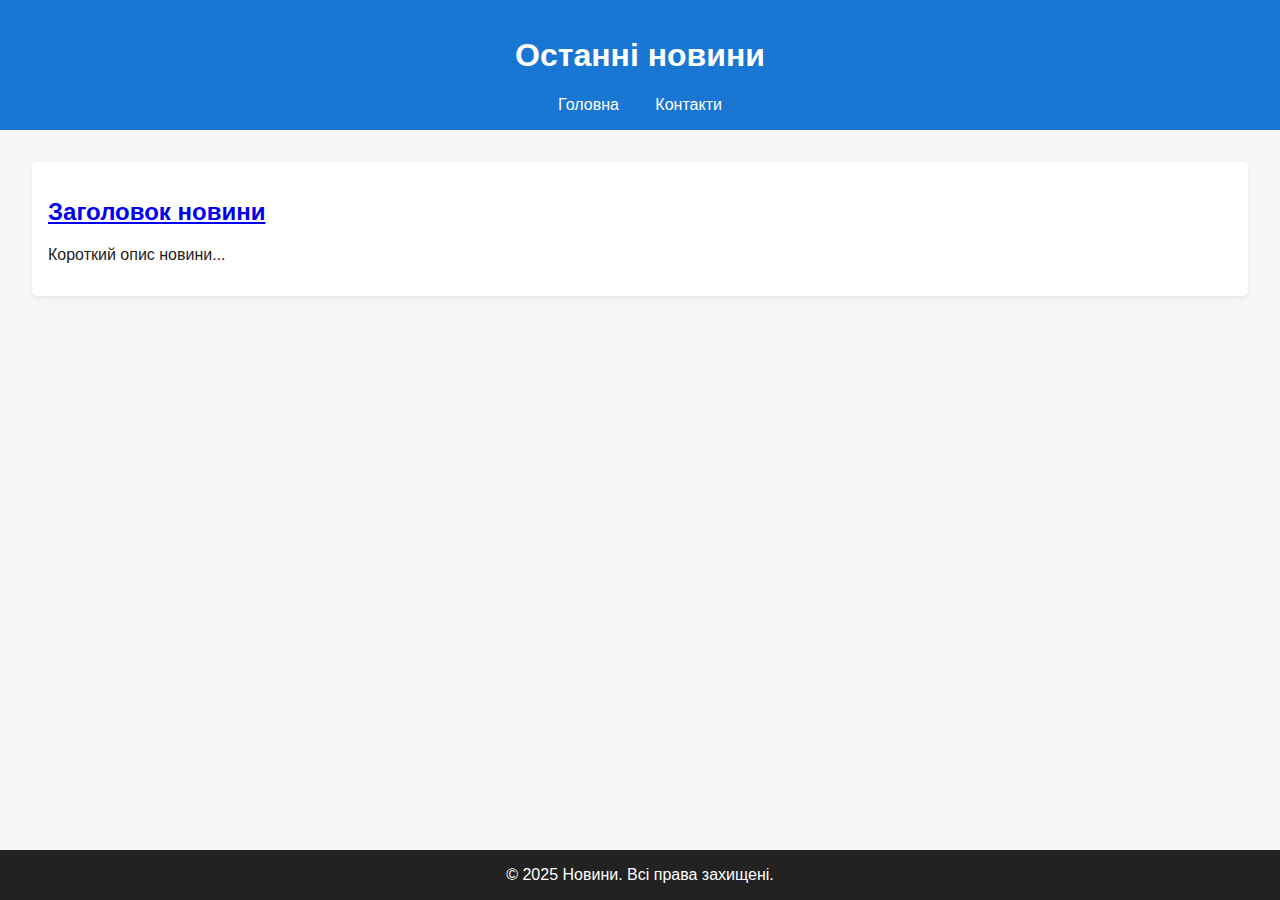
<file: index.html>
<!DOCTYPE html>
<html lang="uk">
<head>
    <meta charset="UTF-8">
    <title>Новини</title>
    <link rel="stylesheet" href="styles.css">
</head>
<body>
    <header>
        <h1>Останні новини</h1>
        <nav>
            <a href="index.html">Головна</a>
            <a href="contacts.html">Контакти</a>
        </nav>
    </header>
    <main>
        <section>
            <h2><a href="article.html">Заголовок новини</a></h2>
            <p>Короткий опис новини...</p>
        </section>
    </main>
    <footer>
        &copy; 2025 Новини. Всі права захищені.
    </footer>
</body>
</html>
</file>
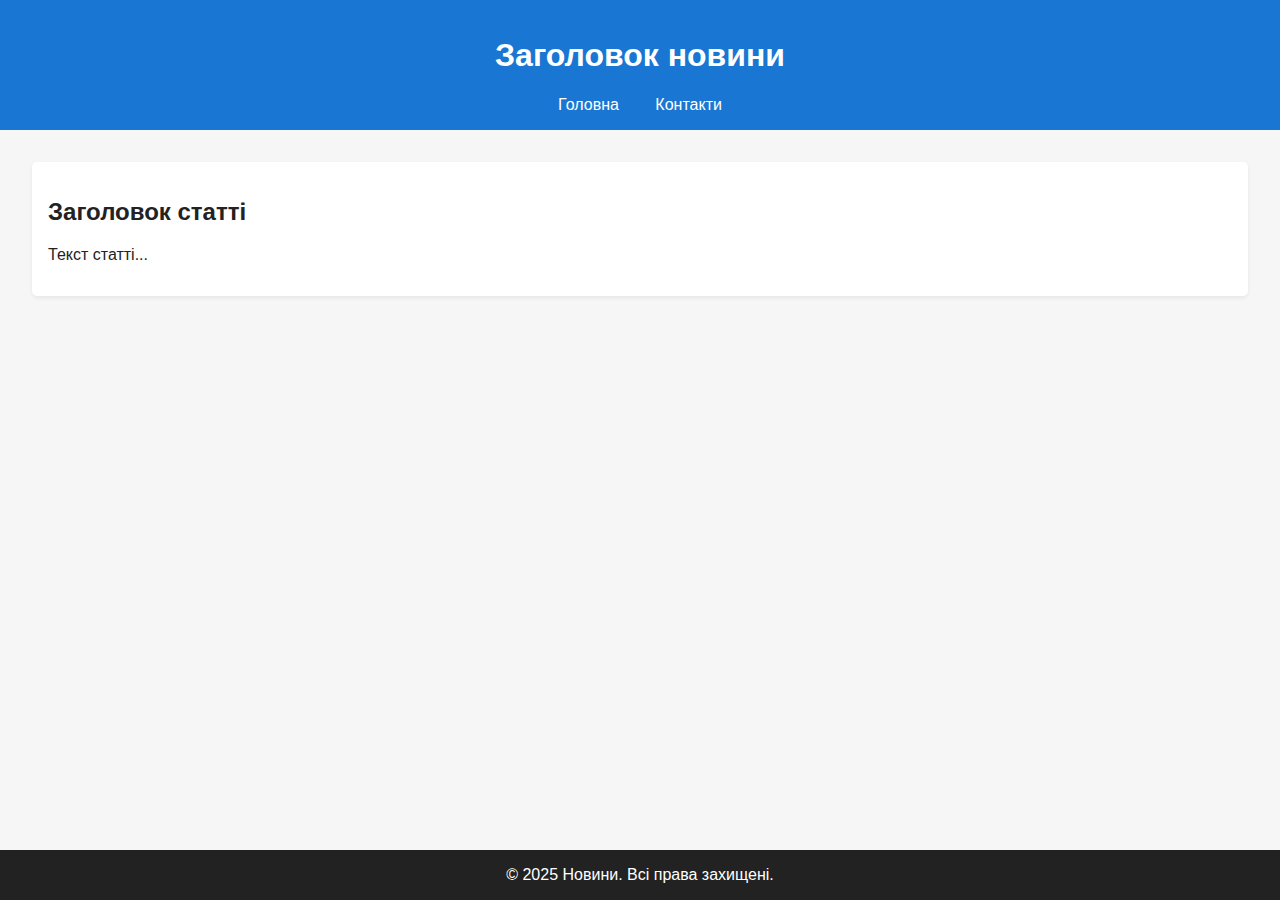
<file: article.html>
<!DOCTYPE html>
<html lang="uk">
<head>
    <meta charset="UTF-8">
    <title>Стаття новини</title>
    <link rel="stylesheet" href="styles.css">
</head>
<body>
    <header>
        <h1>Заголовок новини</h1>
        <nav>
            <a href="index.html">Головна</a>
            <a href="contacts.html">Контакти</a>
        </nav>
    </header>
    <main>
        <article>
            <h2>Заголовок статті</h2>
            <p>Текст статті...</p>
        </article>
    </main>
    <footer>
        &copy; 2025 Новини. Всі права захищені.
    </footer>
</body>
</html>
</file>
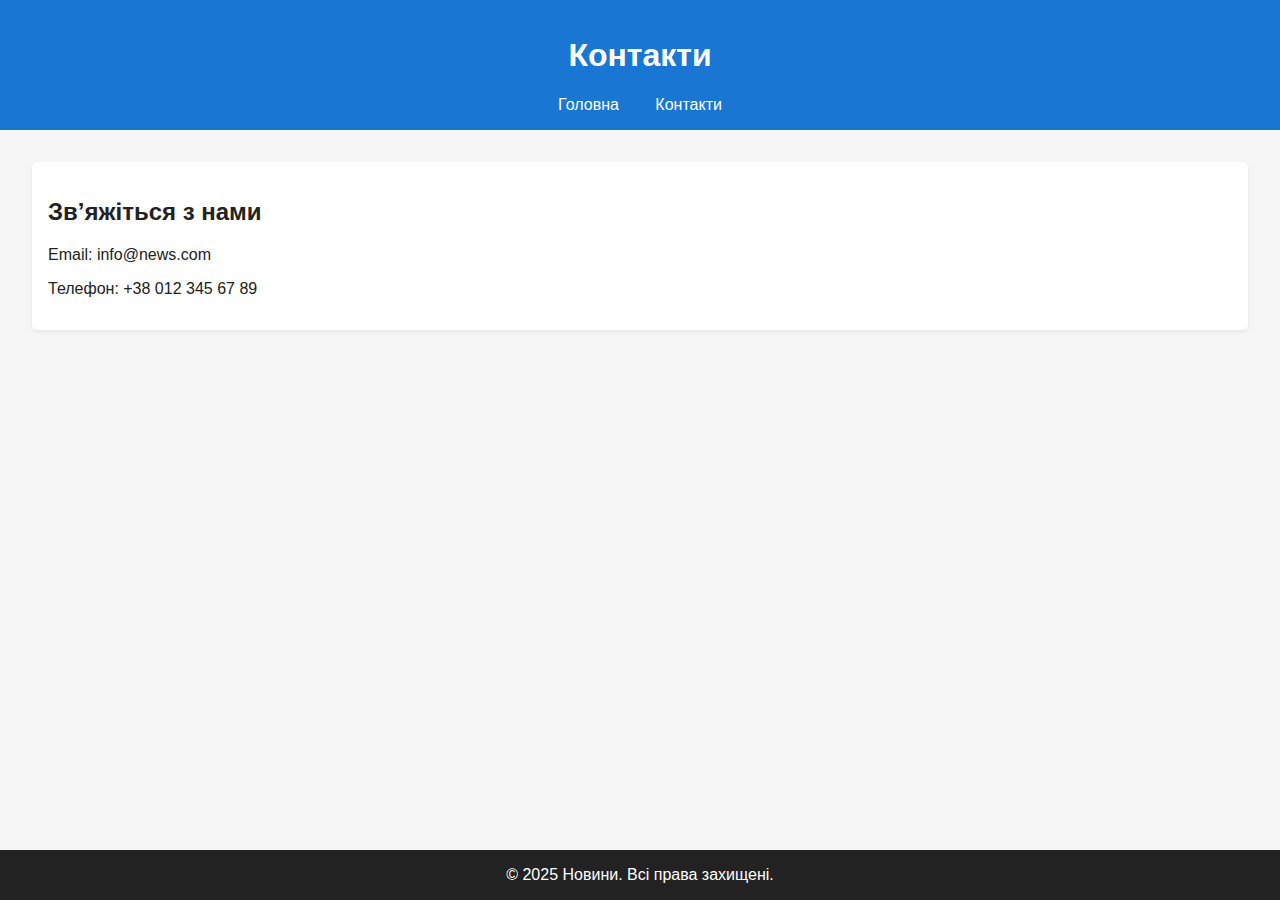
<file: contacts.html>
<!DOCTYPE html>
<html lang="uk">
<head>
    <meta charset="UTF-8">
    <title>Контакти</title>
    <link rel="stylesheet" href="styles.css">
</head>
<body>
    <header>
        <h1>Контакти</h1>
        <nav>
            <a href="index.html">Головна</a>
            <a href="contacts.html">Контакти</a>
        </nav>
    </header>
    <main>
        <section>
            <h2>Зв’яжіться з нами</h2>
            <p>Email: info@news.com</p>
            <p>Телефон: +38 012 345 67 89</p>
        </section>
    </main>
    <footer>
        &copy; 2025 Новини. Всі права захищені.
    </footer>
</body>
</html>
</file>
<file: styles.css>
body {
    font-family: Arial, sans-serif;
    background: #f6f6f6;
    margin: 0;
    color: #222;
}
header {
    background: #1976d2;
    color: #fff;
    padding: 1em 0;
    text-align: center;
}
nav a {
    color: #fff;
    text-decoration: none;
    margin: 0 1em;
}
main {
    padding: 2em;
}
footer {
    background: #222;
    color: #fff;
    text-align: center;
    padding: 1em 0;
    position: fixed;
    bottom: 0;
    width: 100%;
}
section, article {
    background: #fff;
    padding: 1em;
    margin-bottom: 1em;
    border-radius: 5px;
    box-shadow: 0 2px 4px #0001;
}
</file>
